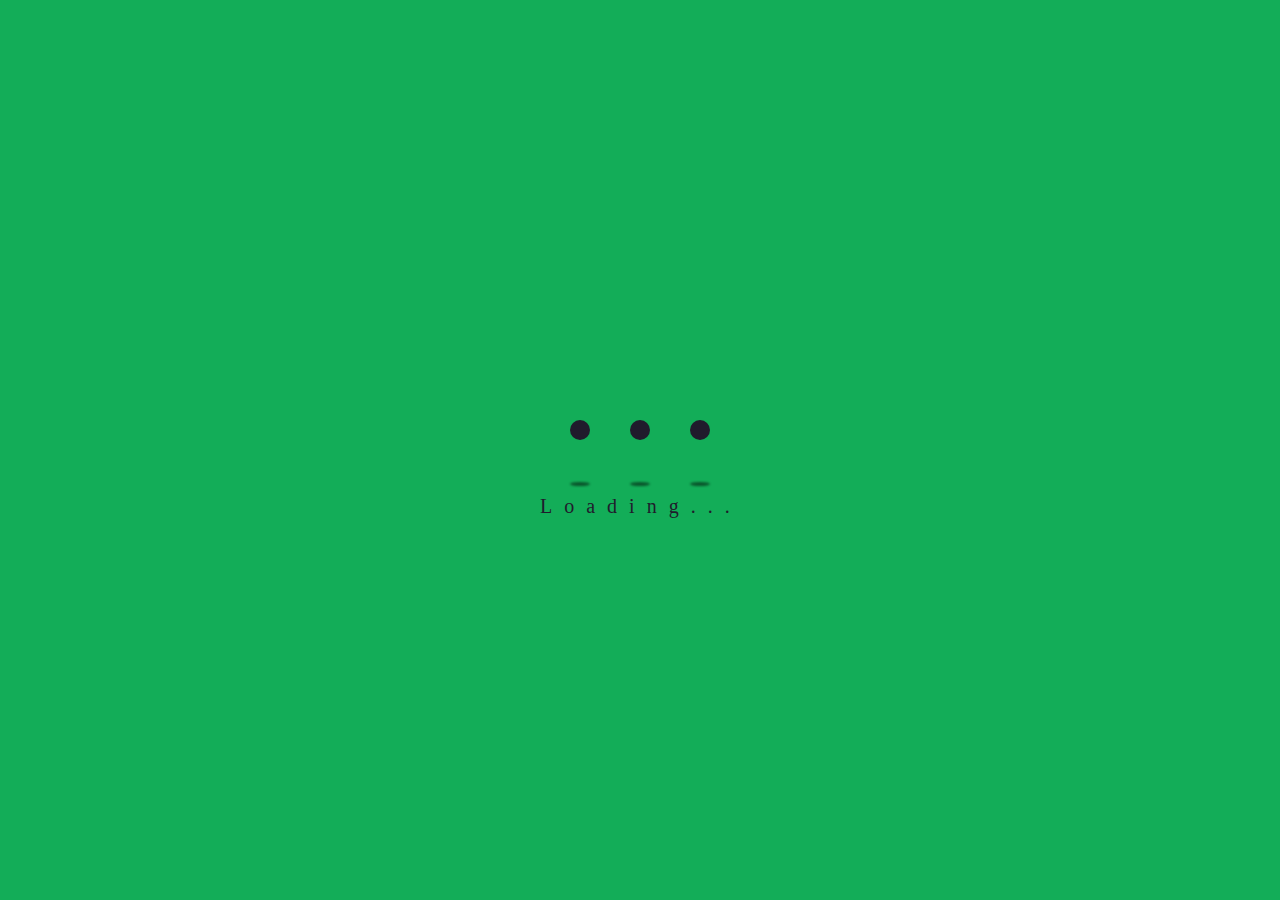
<file: html/loading.html>
<!DOCTYPE html>
<html lang="en">
<head>
    <meta charset="UTF-8">
    <meta http-equiv="X-UA-Compatible" content="IE=edge">
    <meta name="viewport" content="width=device-width, initial-scale=1.0">
    <link rel="stylesheet" href="../styles/loading.style.css">
    <title>Loading...</title>
</head>
<body>
    <div class="wrapper">
        <div class="circle"></div>
        <div class="circle"></div>
        <div class="circle"></div>
        <div class="shadow"></div>
        <div class="shadow"></div>
        <div class="shadow"></div>
        <span>Loading...</span>
    </div>
    
</body>
</html>
</file>
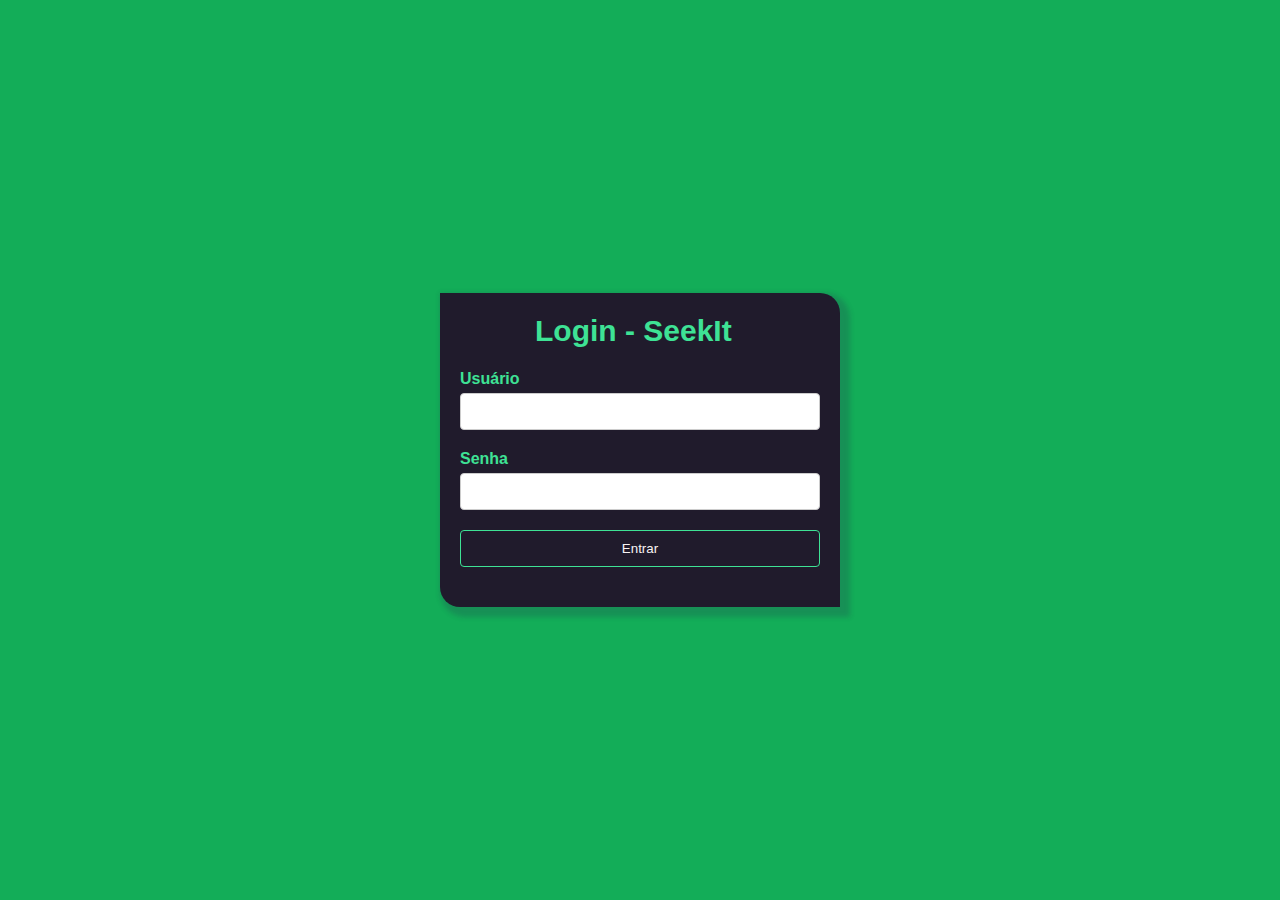
<file: html/login.html>
<!DOCTYPE html>
<html>
<head>
    <meta charset="UTF-8">
    <meta name="viewport" content="width=device-width, initial-scale=1.0">
    <title>Seekit - Login</title>
    <link rel="stylesheet" href="../styles/style.css">
</head>
<body>
    <div class="login-container">
        <h1>Login - SeekIt</h1>
        <form class="login-form" action="loading.html">
            <div class="form-group">
                <label for="username">Usuário</label>
                <input type="text" id="username" name="username" required>
            </div>
            <div class="form-group">
                <label for="password">Senha</label>
                <input type="password" id="password" name="password" required>
            </div>
            <div class="form-group">
                <input type="submit" value="Entrar">
            </div>
        </form>
    </div>
</body>
</html>
</file>
<file: styles/loading.style.css>
body {
  padding: 0;
  margin: 0;
  width: 100%;
  height: 100vh;
  background: #13ad58; }

.wrapper {
  width: 200px;
  height: 60px;
  position: absolute;
  left: 50%;
  top: 50%;
  transform: translate(-50%, -50%); }

.circle {
  width: 20px;
  height: 20px;
  position: absolute;
  border-radius: 50%;
  background-color: #201b2c;
  left: 15%;
  transform-origin: 50%;
  animation: circle .5s alternate infinite ease; }

@keyframes circle {
  0% {
    top: 60px;
    height: 5px;
    border-radius: 50px 50px 25px 25px;
    transform: scaleX(1.7); }
  40% {
    height: 20px;
    border-radius: 50%;
    transform: scaleX(1); }
  100% {
    top: 0%; } }

.circle:nth-child(2) {
  left: 45%;
  animation-delay: .2s; }

.circle:nth-child(3) {
  left: auto;
  right: 15%;
  animation-delay: .3s; }

.shadow {
  width: 20px;
  height: 4px;
  border-radius: 50%;
  background-color: rgba(0, 0, 0, 0.5);
  position: absolute;
  top: 62px;
  transform-origin: 50%;
  z-index: -1;
  left: 15%;
  filter: blur(1px);
  animation: shadow .5s alternate infinite ease; }

@keyframes shadow {
  0% {
    transform: scaleX(1.5); }
  40% {
    transform: scaleX(1);
    opacity: .7; }
  100% {
    transform: scaleX(0.2);
    opacity: .4; } }

.shadow:nth-child(4) {
  left: 45%;
  animation-delay: .2s; }

.shadow:nth-child(5) {
  left: auto;
  right: 15%;
  animation-delay: .3s; }

.wrapper span {
  position: absolute;
  top: 75px;
  font-family: 'lato';
  font-size: 20px;
  letter-spacing: 12px;
  color: #201b2c; }
</file>
<file: styles/style.css>
* {
    box-sizing: border-box;
}

body {
    font-family: Arial, sans-serif;
    background-color: #13ad58;
    margin: 0;
    padding: 0;
    display: flex;
    justify-content: center;
    align-items: center;
    min-height: 100vh;
}

.login-container {
    background-color: #201b2c;
    border-radius: 0px 20px 0px 20px;
    box-shadow: 5px 5px 5px 5px rgba(40, 35, 78, 0.205);
    overflow: hidden;
    width: 400px;
    max-width: 100%;
}

.login-container h1 {
    color: #3ee295;   /*COLOR - LOGIN - SEEKIT*/
    font-size: 30px;
    margin-left: 95px;
    margin-bottom: 2px;
}

.login-form {
    padding: 20px;
}

.form-group {
    margin-bottom: 20px;
}

.form-group label {
    display: block;
    margin-bottom: 5px;
    color: #3ee295;
    font-weight: bold;
}

.form-group input {
    width: 100%;
    padding: 10px;
    border: 1px solid #ccc;
    border-radius: 4px;
    outline-color:#3ee295;
}

.form-group input[type="submit"] {    /* - "Botão Entrar" */
    background-color: #201b2c;
    border-color:#3ee295;
    color: #f8f3f3; 
    cursor: pointer;
}

.form-group input[type="submit"]:hover {
    animation-name: pulse;
    animation-duration: 0.5s;
    animation-timing-function: ease-in-out;
    animation-iteration-count: infinite;
    animation-direction: alternate;
    background-color: #13ad58;

}
@keyframes pulse {
    0%{
        transform: scale(1);
    }

    100%{
        transform: scale(1.05);
    }
}
@media (max-width: 480px) {
    .login-container {
        width: 100%;
    }
}
</file>
